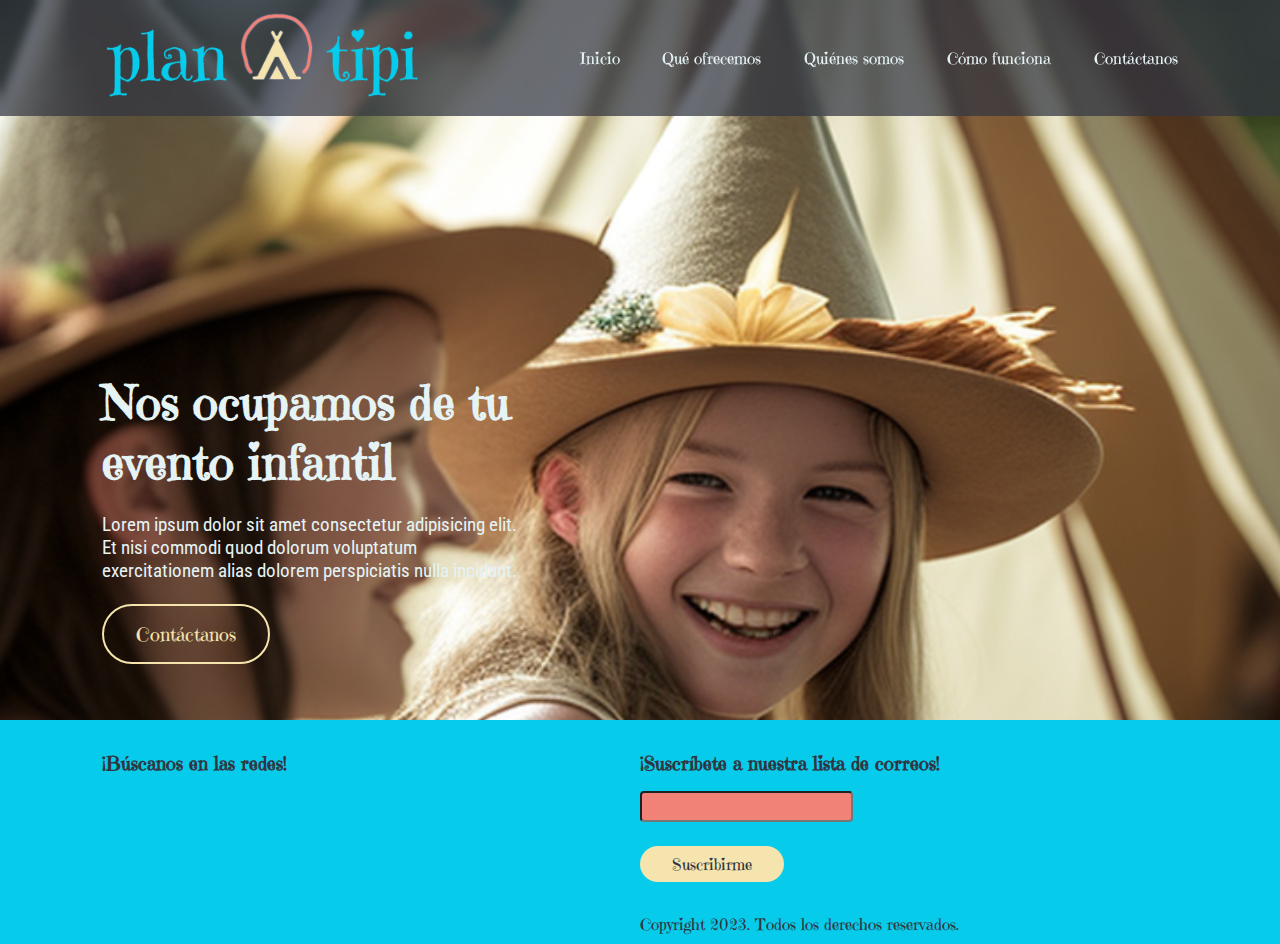
<file: index.html>
<!DOCTYPE html>
<html lang="en">
<head>
    <meta charset="UTF-8">
    <meta http-equiv="X-UA-Compatible" content="IE=edge">
    <meta name="viewport" content="width=device-width, initial-scale=1.0">
    <link rel="preconnect" href="https://fonts.googleapis.com">
    <link rel="preconnect" href="https://fonts.gstatic.com" crossorigin>
    <link href="https://fonts.googleapis.com/css2?family=Emilys+Candy&family=Roboto+Condensed:wght@300;700&display=swap" rel="stylesheet">
    
    <link rel="reset" href="./css/normalize.css">
    <link rel="stylesheet" href="./css/style.css">
    <link rel="stylesheet" href="https://use.fontawesome.com/releases/v5.15.1/css/all.css" integrity="sha384-vp86vTRFVJgpjF9jiIGPEEqYqlDwgyBgEF109VFjmqGmIY/Y4HV4d3Gp2irVfcrp" crossorigin="anonymous">
    <title>Inicio</title>
</head>
<body>
    <!-- <h1>Inicio</h1> -->
    <div class="container">
        <div class="navbar">
            <img class="logo" src="./images/logo.png" alt="Plan Tipi">
            <nav>
                <ul>
                    <li class="inicio"><a href="#">Inicio</a></li>
                    <li class="ofrecemos"><a href="./pages/que-ofrecemos.html">Qué ofrecemos</a></li>
                    <li class="somos"><a href="./pages/quienes-somos.html">Quiénes somos</a></li>
                    <li class="funciona"><a href="./pages/como-funciona.html">Cómo funciona</a></li>
                    <li class="contacto"><a href="./pages/contacto.html">Contáctanos</a></li>
                </ul>
            </nav>
        </div>
        <section class="bloque-home">
            <h1 class="titulo">Nos ocupamos de tu evento infantil</h1>
            <p class="mensaje-home">Lorem ipsum dolor sit amet consectetur adipisicing elit. Et nisi commodi quod dolorum voluptatum exercitationem alias dolorem perspiciatis nulla incidunt.</p>
            <button class="cta">Contáctanos</button>
        </section>
    </div>
    


    <footer>
        <div class="f-container">
            <div class="column">
                <h3 class="redes">¡Búscanos en las redes!</h3>
                <ul class="social-icons">
                    <li><a href="#"><i class="fab fa-instagram fa-icon"></i></a></li>
                    <li><a href="#"><i class="fab fa-tiktok fa-icon"></i></a></li>
                    <li><a href="#"><i class="fab fa-whatsapp fa-icon"></i></a></li>
                    <li><a href="#"><i class="fab fa-telegram-plane fa-icon"></i></a></li>
                    <li><a href="#"><i class="fas fa-envelope fa-icon"></i></a></li>
                </ul>
            </div>
            <div class="column">
                <h3 class="suscribete">¡Suscríbete a nuestra lista de correos!</h3>
                <form action="">
                    <input type="email">
                    <button class="button">Suscribirme</button>
                    <p class="pie">Copyright 2023. Todos los derechos reservados.</p>
                  </form>
            </div>
        </div>
    </footer>
</body>
</html>
</file>
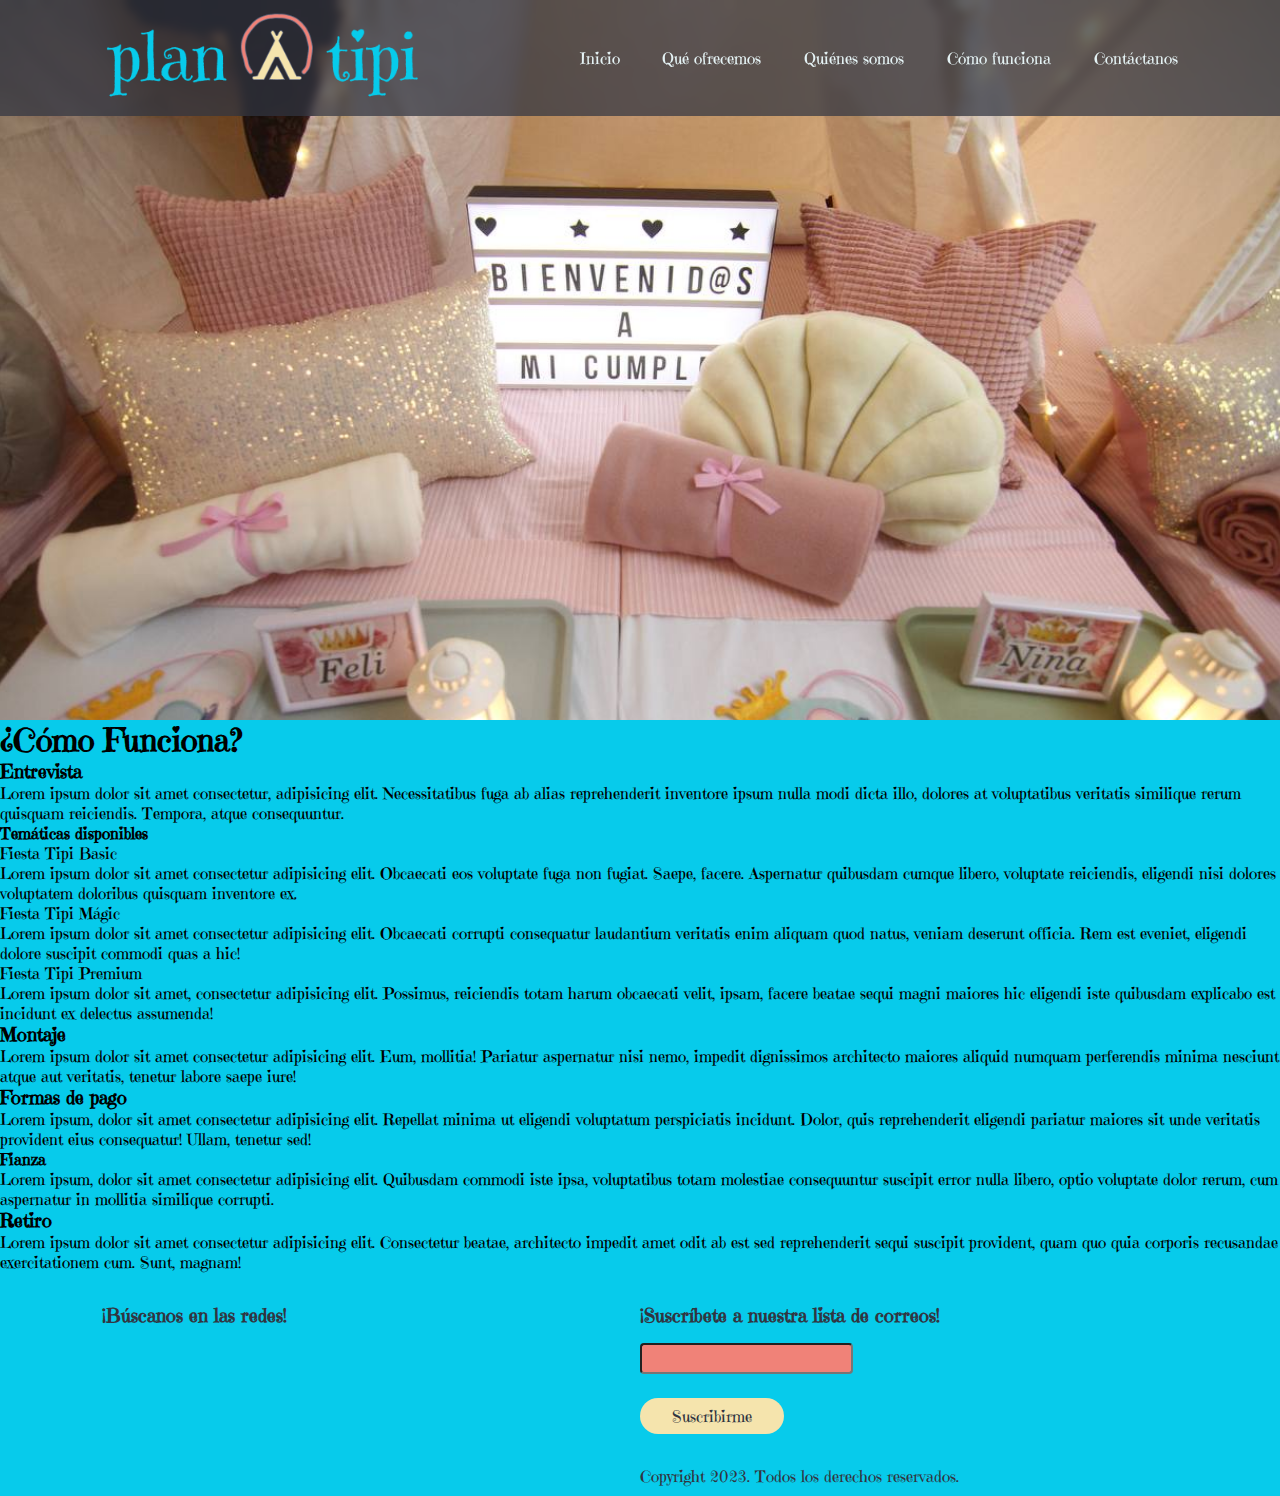
<file: pages/como-funciona.html>
<!DOCTYPE html>
<html lang="en">
<head>
    <meta charset="UTF-8">
    <meta http-equiv="X-UA-Compatible" content="IE=edge">
    <meta name="viewport" content="width=device-width, initial-scale=1.0">
    <link rel="preconnect" href="https://fonts.googleapis.com">
    <link rel="preconnect" href="https://fonts.gstatic.com" crossorigin>
    <link href="https://fonts.googleapis.com/css2?family=Emilys+Candy&family=Roboto+Condensed:wght@300;700&display=swap" rel="stylesheet">
    
    <link rel="reset" href="./css/normalize.css">
    <link rel="stylesheet" href="../css/style.css">
    <link rel="stylesheet" href="https://use.fontawesome.com/releases/v5.15.1/css/all.css" integrity="sha384-vp86vTRFVJgpjF9jiIGPEEqYqlDwgyBgEF109VFjmqGmIY/Y4HV4d3Gp2irVfcrp" crossorigin="anonymous">
    <title>Cómo funciona</title>
</head>
<body>
    <!-- <h1>Cómo funciona</h1> -->
    <div class="container container-funciona">
        <div class="navbar">
            <img class="logo" src="../images/logo.png" alt="Plan Tipi">
            <nav>
                <ul>
                    <li class="inicio"><a href="../index.html">Inicio</a></li>
                    <li class="ofrecemos"><a href="que-ofrecemos.html">Qué ofrecemos</a></li>
                    <li class="somos"><a href="./quienes-somos.html">Quiénes somos</a></li>
                    <li class="funciona"><a href="#">Cómo funciona</a></li>
                    <li class="contacto"><a href="./contacto.html">Contáctanos</a></li>
                </ul>
            </nav>
        </div>
    </div>

    <main>
        <h1>¿Cómo Funciona?</h1>
        <ol>
            <li><h3>Entrevista</h3></li>
            <p>Lorem ipsum dolor sit amet consectetur, adipisicing elit. Necessitatibus fuga ab alias reprehenderit inventore ipsum nulla modi dicta illo, dolores at voluptatibus veritatis similique rerum quisquam reiciendis. Tempora, atque consequuntur.</p>
            <h4>Temáticas disponibles</h4>
            <ul>
                <li>Fiesta Tipi Basic</li>
                <p>Lorem ipsum dolor sit amet consectetur adipisicing elit. Obcaecati eos voluptate fuga non fugiat. Saepe, facere. Aspernatur quibusdam cumque libero, voluptate reiciendis, eligendi nisi dolores voluptatem doloribus quisquam inventore ex.</p>
                <li>Fiesta Tipi Mágic</li>
                <p>Lorem ipsum dolor sit amet consectetur adipisicing elit. Obcaecati corrupti consequatur laudantium veritatis enim aliquam quod natus, veniam deserunt officia. Rem est eveniet, eligendi dolore suscipit commodi quas a hic!</p>
                <li>Fiesta Tipi Premium</li>
                <p>Lorem ipsum dolor sit amet, consectetur adipisicing elit. Possimus, reiciendis totam harum obcaecati velit, ipsam, facere beatae sequi magni maiores hic eligendi iste quibusdam explicabo est incidunt ex delectus assumenda!</p>
            </ul>
            <li><h3>Montaje</h3></li>
            <p>Lorem ipsum dolor sit amet consectetur adipisicing elit. Eum, mollitia! Pariatur aspernatur nisi nemo, impedit dignissimos architecto maiores aliquid numquam perferendis minima nesciunt atque aut veritatis, tenetur labore saepe iure!</p>

            <h3>Formas de pago</h3>
            <p>Lorem ipsum, dolor sit amet consectetur adipisicing elit. Repellat minima ut eligendi voluptatum perspiciatis incidunt. Dolor, quis reprehenderit eligendi pariatur maiores sit unde veritatis provident eius consequatur! Ullam, tenetur sed!</p>
            <h4>Fianza</h4>
            <p>Lorem ipsum, dolor sit amet consectetur adipisicing elit. Quibusdam commodi iste ipsa, voluptatibus totam molestiae consequuntur suscipit error nulla libero, optio voluptate dolor rerum, cum aspernatur in mollitia similique corrupti.</p>

            <h3>Retiro</h3>
            <p>Lorem ipsum dolor sit amet consectetur adipisicing elit. Consectetur beatae, architecto impedit amet odit ab est sed reprehenderit sequi suscipit provident, quam quo quia corporis recusandae exercitationem cum. Sunt, magnam!</p>

        </ul>

    </main>
    <footer>
        <div class="f-container">
            <div class="column">
                <h3 class="redes">¡Búscanos en las redes!</h3>
                <ul class="social-icons">
                    <li><a href="#"><i class="fab fa-instagram fa-icon"></i></a></li>
                    <li><a href="#"><i class="fab fa-tiktok fa-icon"></i></a></li>
                    <li><a href="#"><i class="fab fa-whatsapp fa-icon"></i></a></li>
                    <li><a href="#"><i class="fab fa-telegram-plane fa-icon"></i></a></li>
                    <li><a href="#"><i class="fas fa-envelope fa-icon"></i></a></li>
                </ul>
            </div>
            <div class="column">
                <h3 class="suscribete">¡Suscríbete a nuestra lista de correos!</h3>
                <form action="">
                    <input type="email">
                    <button class="button">Suscribirme</button>
                    <p class="pie">Copyright 2023. Todos los derechos reservados.</p>
                  </form>
            </div>
        </div>
    </footer>
</body>
</html>
</file>
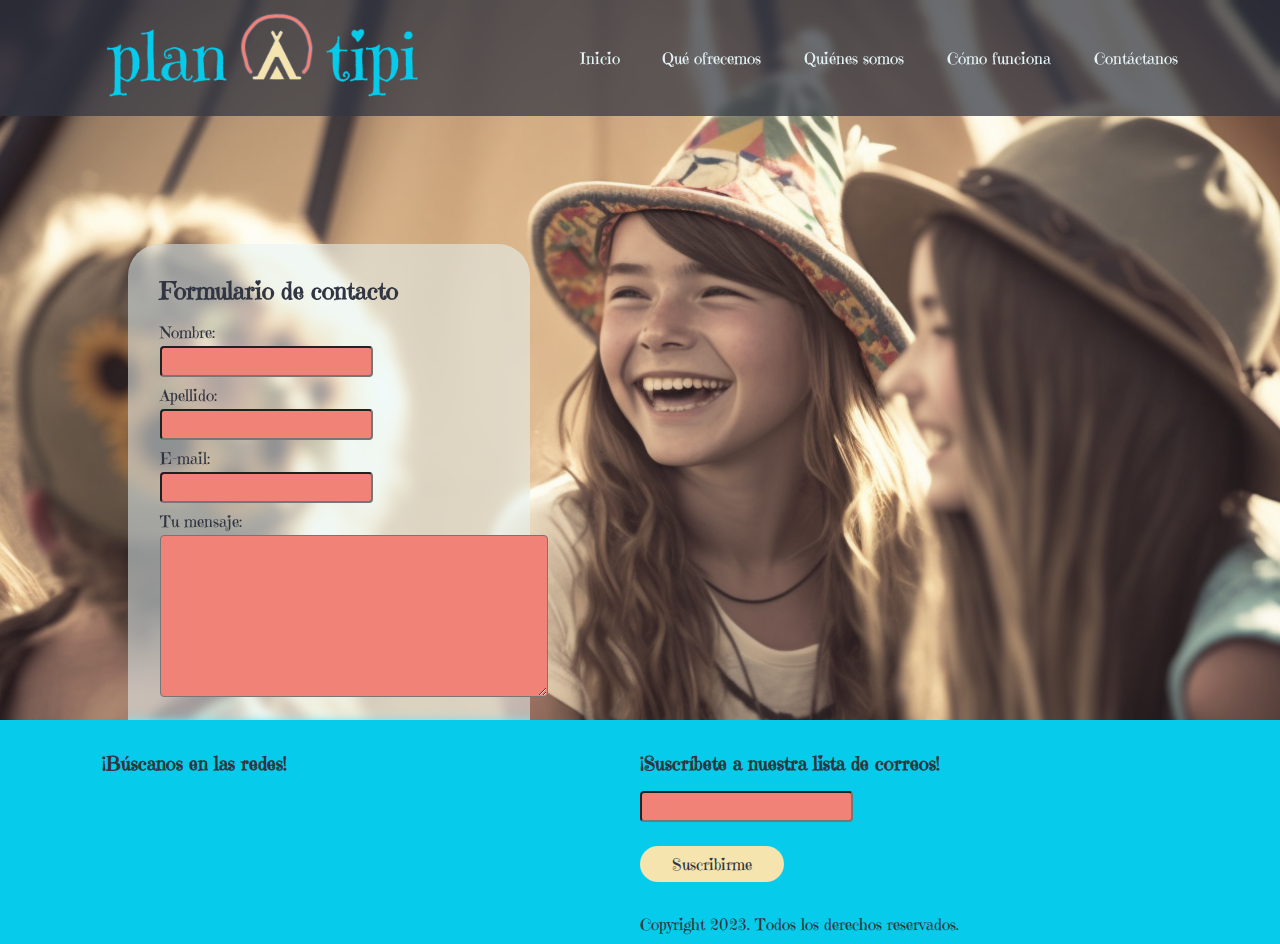
<file: pages/contacto.html>
<!DOCTYPE html>
<html lang="en">
<head>
    <meta charset="UTF-8">
    <meta http-equiv="X-UA-Compatible" content="IE=edge">
    <meta name="viewport" content="width=device-width, initial-scale=1.0">
    <link rel="preconnect" href="https://fonts.googleapis.com">
    <link rel="preconnect" href="https://fonts.gstatic.com" crossorigin>
    <link href="https://fonts.googleapis.com/css2?family=Emilys+Candy&family=Roboto+Condensed:wght@300;700&display=swap" rel="stylesheet">
    
    <link rel="reset" href="./css/normalize.css">
    <link rel="stylesheet" href="../css/style.css">
    <link rel="stylesheet" href="https://use.fontawesome.com/releases/v5.15.1/css/all.css" integrity="sha384-vp86vTRFVJgpjF9jiIGPEEqYqlDwgyBgEF109VFjmqGmIY/Y4HV4d3Gp2irVfcrp" crossorigin="anonymous">
    <title>Contáctanos</title>
</head>
<body>
    <!-- <h1>Contáctanos</h1> -->
    <div class="container container-contacto">
        <div class="navbar">
            <img class="logo" src="../images/logo.png" alt="Plan Tipi">
            <nav>
                <ul>
                    <li class="inicio"><a href="../index.html">Inicio</a></li>
                    <li class="ofrecemos"><a href="que-ofrecemos.html">Qué ofrecemos</a></li>
                    <li class="somos"><a href="./quienes-somos.html">Quiénes somos</a></li>
                    <li class="funciona"><a href="./como-funciona.html">Cómo funciona</a></li>
                    <li class="contacto"><a href="#">Contáctanos</a></li>
                </ul>
            </nav>
        </div>
        <section class="contact-form">
            <div class="card">
                <h2 class="form-title">Formulario de contacto</h2>
                <form action="" method="GET" enctype="application/x-www-form-urlencoded">
                    <label for="name">Nombre:</label>
                    <input type="text" name="name" id="name" required>
        
                    <label for="last-name">Apellido:</label>
                    <input type="text" name="last-name" id="last-name" required>
        
                    <label for="email">E-mail:</label>
                    <input type="email" name="emaill" id="email" required>
        
                    <label for="message">Tu mensaje:</label>
                    <textarea name="message" id="message" cols="40" rows="8" required></textarea>
                
                    <input class="button" type="submit" value="Enviar"/>
                    <input class="button" type="reset" value="Borrar contenido"/>
        
        
                </form>
            </div>
        </section>
    </div>

    
    <footer>
        <div class="f-container">
            <div class="column">
                <h3 class="redes">¡Búscanos en las redes!</h3>
                <ul class="social-icons">
                    <li><a href="#"><i class="fab fa-instagram fa-icon"></i></a></li>
                    <li><a href="#"><i class="fab fa-tiktok fa-icon"></i></a></li>
                    <li><a href="#"><i class="fab fa-whatsapp fa-icon"></i></a></li>
                    <li><a href="#"><i class="fab fa-telegram-plane fa-icon"></i></a></li>
                    <li><a href="#"><i class="fas fa-envelope fa-icon"></i></a></li>
                </ul>
            </div>
            <div class="column">
                <h3 class="suscribete">¡Suscríbete a nuestra lista de correos!</h3>
                <form action="">
                    <input type="email">
                    <button class="button">Suscribirme</button>
                    <p class="pie">Copyright 2023. Todos los derechos reservados.</p>
                  </form>
            </div>
        </div>
    </footer>
</body>
</html>
</file>
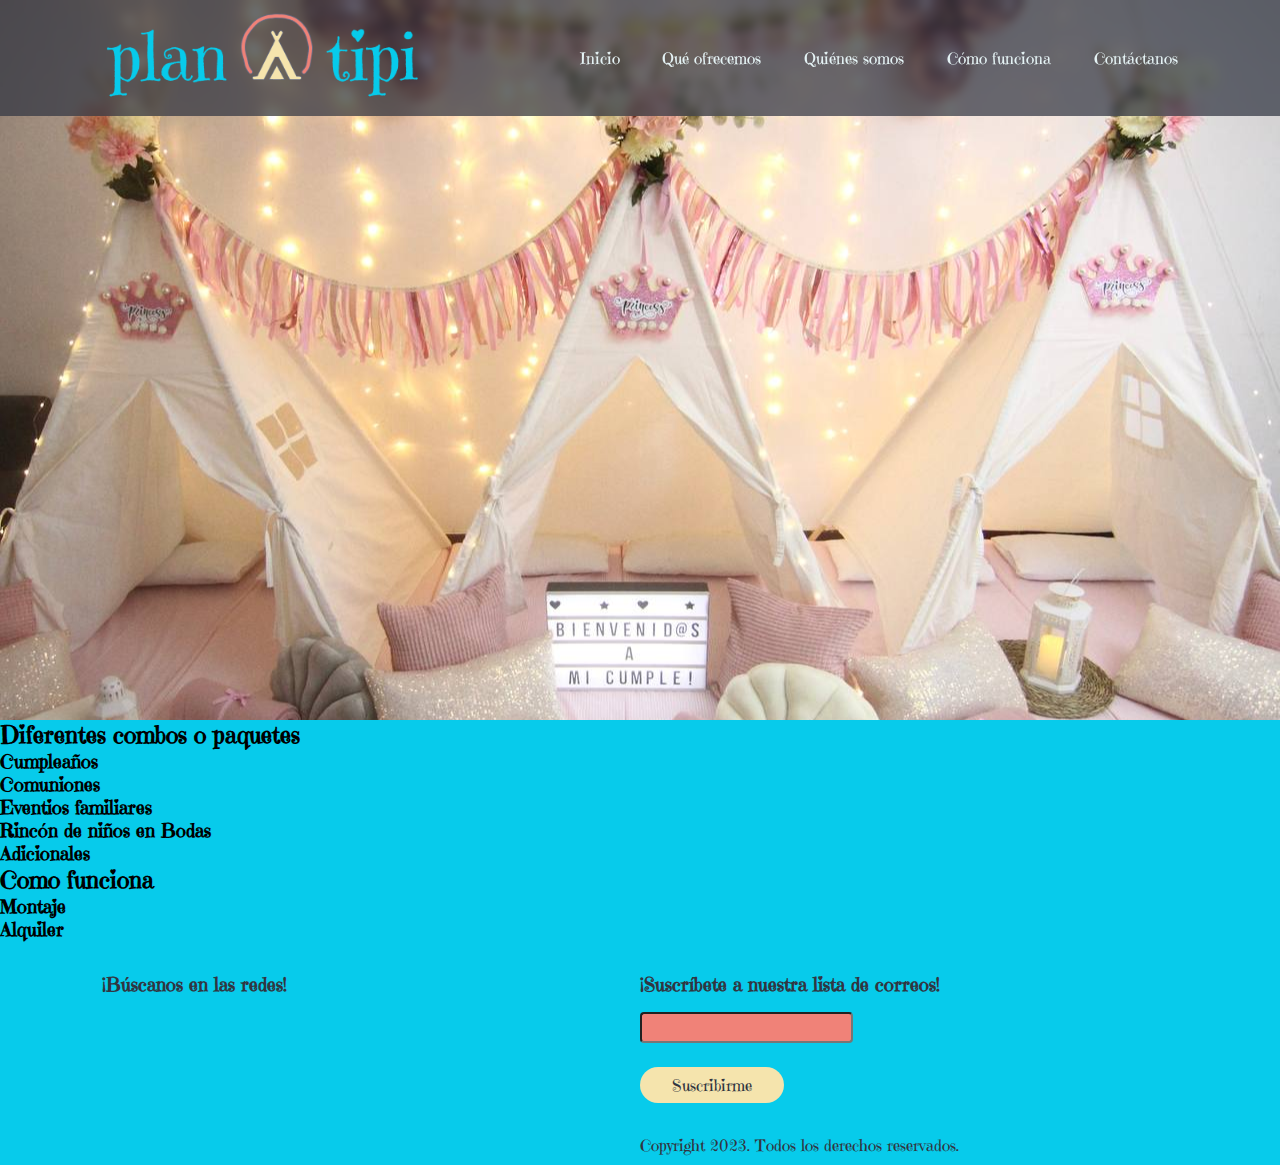
<file: pages/que-ofrecemos.html>
<!DOCTYPE html>
<html lang="en">
<head>
    <meta charset="UTF-8">
    <meta http-equiv="X-UA-Compatible" content="IE=edge">
    <meta name="viewport" content="width=device-width, initial-scale=1.0">
    <link rel="preconnect" href="https://fonts.googleapis.com">
    <link rel="preconnect" href="https://fonts.gstatic.com" crossorigin>
    <link href="https://fonts.googleapis.com/css2?family=Emilys+Candy&family=Roboto+Condensed:wght@300;700&display=swap" rel="stylesheet">

    <link rel="reset" href="./css/normalize.css">
    <link rel="stylesheet" href="../css/style.css">
    <link rel="stylesheet" href="https://use.fontawesome.com/releases/v5.15.1/css/all.css" integrity="sha384-vp86vTRFVJgpjF9jiIGPEEqYqlDwgyBgEF109VFjmqGmIY/Y4HV4d3Gp2irVfcrp" crossorigin="anonymous">
    <title>Qué ofrecemos</title>
</head>
<body>
    <!-- <h1>Qué Ofrecemos</h1> -->
    <div class="container container-ofrecemos">
        <div class="navbar">
            <img class="logo" src="../images/logo.png" alt="Plan Tipi">
            <nav>
                <ul>
                    <li class="inicio"><a href="../index.html">Inicio</a></li>
                    <li class="ofrecemos"><a href="#">Qué ofrecemos</a></li>
                    <li class="somos"><a href="./quienes-somos.html">Quiénes somos</a></li>
                    <li class="funciona"><a href="./como-funciona.html">Cómo funciona</a></li>
                    <li class="contacto"><a href="./contacto.html">Contáctanos</a></li>
                </ul>
            </nav>
        </div>
    </div>
    <main>
        <h2>Diferentes combos o paquetes</h2>
        <h3>Cumpleaños</h3>
        <h3>Comuniones</h3>
        <h3>Eventios familiares</h3>
        <h3>Rincón de niños en Bodas</h3>
        <h3>Adicionales </h3>
        
        <h2>Como funciona</h3>
        <h3>Montaje</h3>
        <h3>Alquiler</h3>

    </main>
    <footer>
        <div class="f-container">
            <div class="column">
                <h3 class="redes">¡Búscanos en las redes!</h3>
                <ul class="social-icons">
                    <li><a href="#"><i class="fab fa-instagram fa-icon"></i></a></li>
                    <li><a href="#"><i class="fab fa-tiktok fa-icon"></i></a></li>
                    <li><a href="#"><i class="fab fa-whatsapp fa-icon"></i></a></li>
                    <li><a href="#"><i class="fab fa-telegram-plane fa-icon"></i></a></li>
                    <li><a href="#"><i class="fas fa-envelope fa-icon"></i></a></li>
                </ul>
            </div>
            <div class="column">
                <h3 class="suscribete">¡Suscríbete a nuestra lista de correos!</h3>
                <form action="">
                    <input type="email">
                    <button class="button">Suscribirme</button>
                    <p class="pie">Copyright 2023. Todos los derechos reservados.</p>
                  </form>
            </div>
        </div>
    </footer>
</body>
</html>
</file>
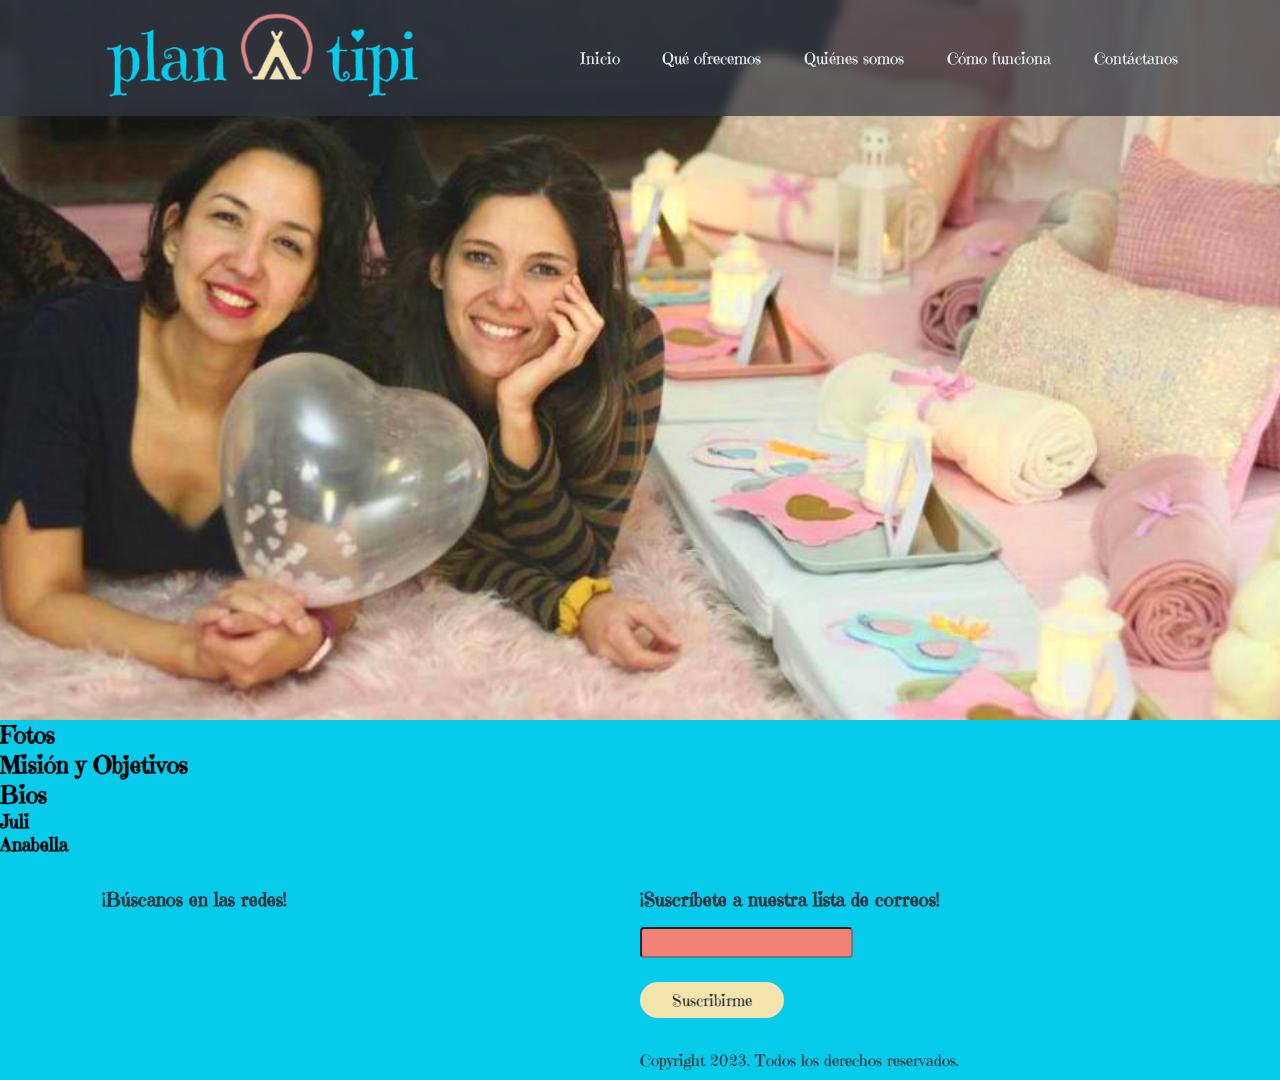
<file: pages/quienes-somos.html>
<!DOCTYPE html>
<html lang="en">
<head>
    <meta charset="UTF-8">
    <meta http-equiv="X-UA-Compatible" content="IE=edge">
    <meta name="viewport" content="width=device-width, initial-scale=1.0">
    <link rel="preconnect" href="https://fonts.googleapis.com">
    <link rel="preconnect" href="https://fonts.gstatic.com" crossorigin>
    <link href="https://fonts.googleapis.com/css2?family=Emilys+Candy&family=Roboto+Condensed:wght@300;700&display=swap" rel="stylesheet">

    <link rel="reset" href="./css/normalize.css">
    <link rel="stylesheet" href="../css/style.css">
    <link rel="stylesheet" href="https://use.fontawesome.com/releases/v5.15.1/css/all.css" integrity="sha384-vp86vTRFVJgpjF9jiIGPEEqYqlDwgyBgEF109VFjmqGmIY/Y4HV4d3Gp2irVfcrp" crossorigin="anonymous">
    <title>Quiénes somos</title>
</head>
<body>
    <!-- <h1>Quiénes somos</h1> -->
    <div class="container container-somos">
        <div class="navbar">
            <img class="logo" src="../images/logo.png" alt="Plan Tipi">
            <nav>
                <ul>
                    <li class="inicio"><a href="../index.html">Inicio</a></li>
                    <li class="ofrecemos"><a href="que-ofrecemos.html">Qué ofrecemos</a></li>
                    <li class="somos"><a href="#">Quiénes somos</a></li>
                    <li class="funciona"><a href="./como-funciona.html">Cómo funciona</a></li>
                    <li class="contacto"><a href="./contacto.html">Contáctanos</a></li>
                </ul>
            </nav>
        </div>
    </div>
    <main>
        <h2>Fotos</h2>

        <h2>Misión y Objetivos</h2>

        <h2>Bios</h2>
        <h3>Juli</h3>
        <h3>Anabella</h3>
    
    </main>
    <footer>
        <div class="f-container">
            <div class="column">
                <h3 class="redes">¡Búscanos en las redes!</h3>
                <ul class="social-icons">
                    <li><a href="#"><i class="fab fa-instagram fa-icon"></i></a></li>
                    <li><a href="#"><i class="fab fa-tiktok fa-icon"></i></a></li>
                    <li><a href="#"><i class="fab fa-whatsapp fa-icon"></i></a></li>
                    <li><a href="#"><i class="fab fa-telegram-plane fa-icon"></i></a></li>
                    <li><a href="#"><i class="fas fa-envelope fa-icon"></i></a></li>
                </ul>
            </div>
            <div class="column">
                <h3 class="suscribete">¡Suscríbete a nuestra lista de correos!</h3>
                <form action="">
                    <input type="email">
                    <button class="button">Suscribirme</button>
                    <p class="pie">Copyright 2023. Todos los derechos reservados.</p>
                  </form>
            </div>
        </div>
    </footer>
</body>
</html>
</file>
<file: css/style.css>
:root {
    --primary: #07CBEB; /* Celeste */
    --primary-t: #313541b8; /* Nav Bar transp */
    --secondary: #E5F3F5; /* Celeste claro */
    --secondary-t: #e5f3f588; /* Celeste claro transp */
    --green: #3AE2BF; /* Verde */
    --yellow: #F5E4AD; /* Amarillo */
    --red: #F08278; /* Rojo */
    --purple: #CD78EB; /* Lila */
    --text: #313541; /* Texto */
    --gris: #5E6472; /* Gris */
    --f-primary: 'Emilys Candy', cursive;
    --f-secondary: 'Roboto Condensed', sans-serif;
}

/* GENERAL */
* {
    margin: 0;
    padding: 0;
    font-family: var(--f-primary);
}
body {
    background-color: var(--primary);
}

/* HOME */
.container {
    width: 100%;
    height: 80vh;
    background-image: url(../images/stock-kids-9.png);
    background-size: cover;
    background-position: center;
    background-attachment: fixed;
    overflow: hidden;
    
}
/* QUE OFRECEMOS */
.container-ofrecemos {
    background-image: url(../images/tipis-2.jpg);
}

/* QUIENES SOMOS */
.container-somos {
    background-image: url(../images/chicas.jpg);
    background-color: var(--green);
}

/* COMO FUNCIONA */
.container-funciona {
    background-image: url(../images/tipis-5.jpg);
    background-color: var(--primary);
}

/* CONTACTO */
.container-contacto {
    background-image: url(../images/stock-kids-1.png);
    background-color: var(--purple);
}



/* NAV MENU */
.navbar {
    display: flex;
    align-items: center;
    padding-left: 8%;
    padding-right: 8%;
    box-sizing: border-box;
    
    background-color: var(--primary-t);
    
    backdrop-filter: blur(5px);
    -webkit-backdrop-filter: blur(5px);
}

.logo {
    width: 20rem;
    cursor: pointer;
}
nav {
    flex: 1;
    text-align: right;
}
nav ul li {
    list-style: none;
    display: inline-block;
    margin-left: 5%;
}

nav ul li a {
    text-decoration: none;
    font-size: 1rem;
    color: var(--secondary);
}
.inicio a:hover {color: var(--red)}
.ofrecemos a:hover {color: var(--yellow)}
.somos a:hover {color: var(--green)}
.funciona a:hover {color: var(--primary)}
.contacto a:hover {color: var(--purple)}


/* HOME */
.bloque-home {
    /* display: flex; */
    align-items: center;
    padding-left: 8%;
    padding-right: 8%;
    margin-top: 20%;
    width: 33%;
}
.titulo {
    font-size: 3rem;
    color: var(--secondary);
}
.mensaje-home {
    margin: 5% 0 5% 0;
    font-family: var(--f-secondary);
    font-size: 1.2rem;
    color: var(--secondary)
}
.cta {
    padding: 1rem 2rem 1rem 2rem;
    background-color: transparent;
    width: fit-content;
    color: var(--yellow);
    border: 2px solid var(--yellow);
    border-radius: 5rem;
    color: var(--yellow);
    font-size: 1.2rem;
    cursor: pointer;

    transition-duration: 0.2s;
}
.cta:hover {
    background-color: var(--yellow);
    color: var(--text);
    box-shadow: 0 0 20px var(--yellow);
}



/* CONTACT */
.card {
    background-color: var(--secondary-t);
    border-radius: 2rem;
    padding: 2rem;
    width: 33%;

    backdrop-filter: blur(5px);
    -webkit-backdrop-filter: blur(5px);
}
.contact-form {
    padding: 8rem;
    color: var(--text);
}
.form-title {
    margin-bottom: 1rem;
}

input[type=text],input[type=email],input[type=checkbox],textarea[name=message] {
    display:block;
    font-family: var(--f-secondary);
    color: var(--text);
    margin-top: 0.25rem;
    background-color: var(--red);
    border-radius: 0.25rem;
    font-size:1rem;
    padding:0.25rem;
    margin-bottom: 0.5rem;

    transition-duration: 0.2s;
}
input[type=text]:focus,
input[type=email]:focus,
textarea[name=message]:focus{
    background-color: var(--primary);
    border-color: var(--yellow);
    box-shadow: 0 0 1rem var(--yellow);
}
input[type=text]:valid,
input[type=email]:not(:empty),
textarea[name=message]:valid{
    background-color: var(--green);
    border-color: var(--green);
}


.button {
    margin-top: 1rem;
    padding:0.5rem;
    padding-left:2rem;
    padding-right:2rem;
    font-size: 1rem;
    background-color: var(--yellow);
    color: var(--text);
    border-radius: 20rem;
    border: transparent;

    transition-duration: 0.2s;
}
.button:hover{
    background-color: #F6EFEC;
    box-shadow: 0 0 1rem #F6EFEC;
}
.button:active{
    background-color: var(--green);
    box-shadow: 0 -5px 0.25rem var(--primary-t);
    transform: translateY(4px);
}



/* Footer */
footer{
    margin-top: auto;
    font-family: var(--f-secondary);
    background-color: var(--primary);
    height: 14rem;
    color: var(--text);
}
.f-container {
    display: flex;
    padding-left: 8%;
    padding-right: 8%;
    justify-content: space-between;
}
.column {
    width:50%;
    margin-top: 2rem;
}
.redes,.suscribete {
    margin-bottom: 1rem;
}


.social-icons i {
    list-style: none;
    margin: 0;
    padding: 0;
}
.social-icons li {
    display: inline-block;
    font-size: 2rem;
    margin-right: 2rem;
}
.social-icons a {
    color: var(--yellow);
    transition: all 0.1s ease-in-out;
}
.social-icons a:hover {
    color: var(--secondary);
    text-shadow: 0 0 1.5rem var(--yellow)
}
.social-icons a:active {
    color: var(--gris);
    text-shadow: 0 0 1.5rem var(--secondary)
}
.pie {
    margin-top: 2rem;
}
</file>
